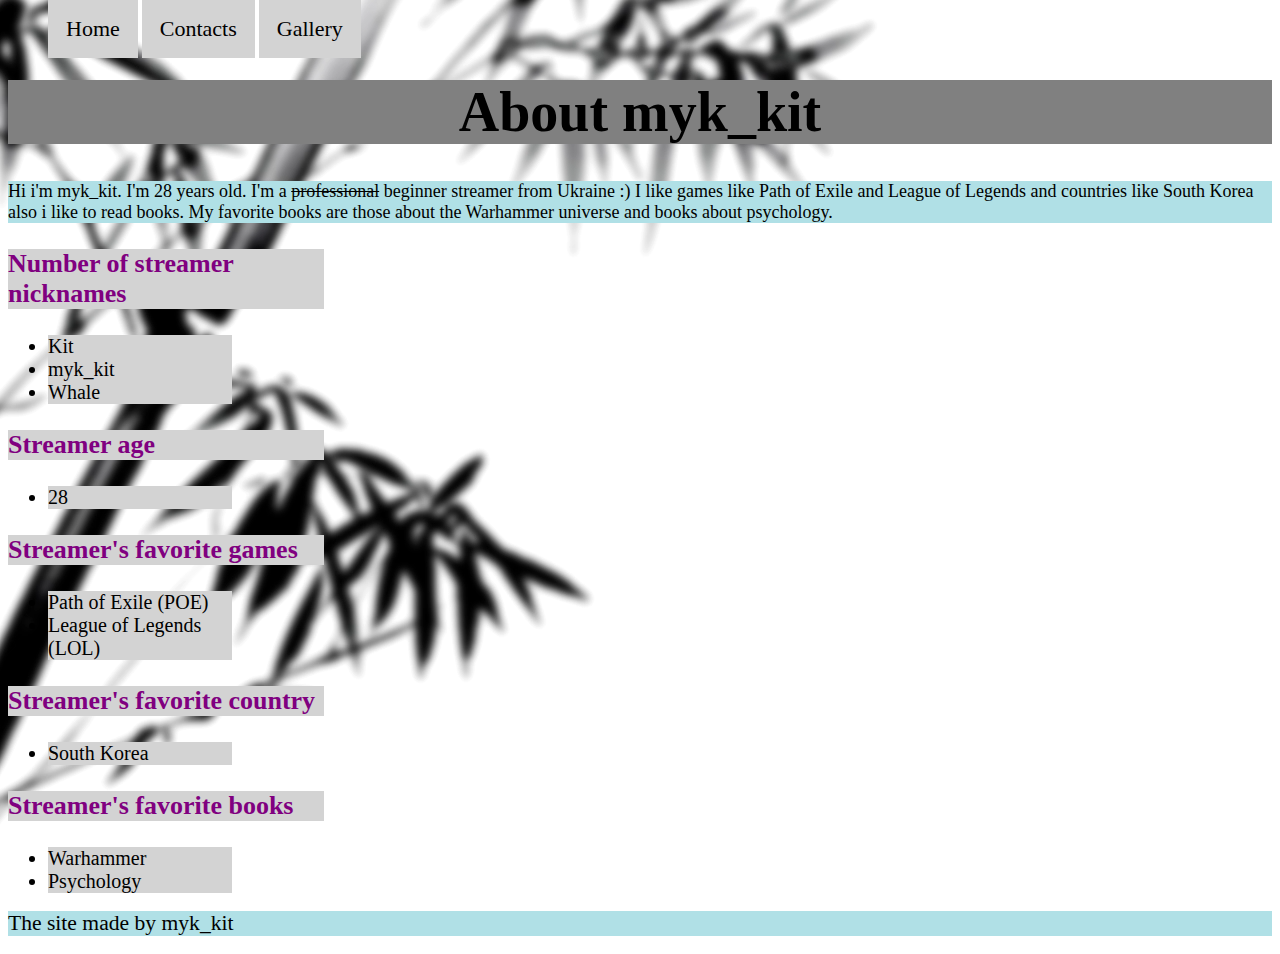
<file: hw_css/index.html>
<!DOCTYPE html>
<html>
<head>
	<meta charset="utf-8">
	<meta name="viewport" content="width=device-width, initial-scale=1">
	<title>myk_kit</title>
	<link rel="stylesheet" type="text/css" href="css/style.css">
</head>
<body>
	<header>
		<nav>
			<ul>
				<li><a href="#">Home</a></li>
				<li><a href="pages/contacts.html">Contacts</a></li>
				<li><a href="pages/gallery.html">Gallery</a></li>
			</ul>
		</nav>
	</header>
	<main>
		<section>
			<h1 id="abot_me" class="main_lane_name"><strong>About myk_kit</strong></h1>
		</section>
		<article>
			<p>Hi i'm myk_kit. I'm 28 years old. I'm a <del>professional</del> beginner streamer from Ukraine :) I like games like Path of Exile and League of Legends and countries like South Korea also i like to read books. My favorite books are those about the Warhammer universe and books about psychology.</p>
		</article>
		<div>
			<h3 id="nicknames" class="lane_name"><b>Number of streamer nicknames</b></h3>
			<ul>
				<li>Kit</li>
				<li>myk_kit</li>
				<li>Whale</li>
			</ul>
		</div>
		<div>
			<h3 id="age" class="lane_name"><b>Streamer age</b></h3>
			<ul>
				<li>28</li>
			</ul>
		</div>
		<div>
			<h3 id="games" class="lane_name"><b>Streamer's favorite games</b></h3>
			<ul>
				<li>Path of Exile (POE)</li>
				<li>League of Legends (LOL)</li>
			</ul>
		</div>
		<div>
			<h3 id="country" class="lane_name"><b>Streamer's favorite country</b></h3>
			<ul>
				<li>South Korea</li>
			</ul>
		</div>
		<div>
			<h3 id="books" class="lane_name"><b>Streamer's favorite books</b></h3>
			<ul>
				<li>Warhammer</li>
				<li>Psychology</li>
			</ul>
		</div>
	</main>
	<footer>
		<p><big>The site made by myk_kit</big></p>
	</footer>
</body>
</html>
</file>
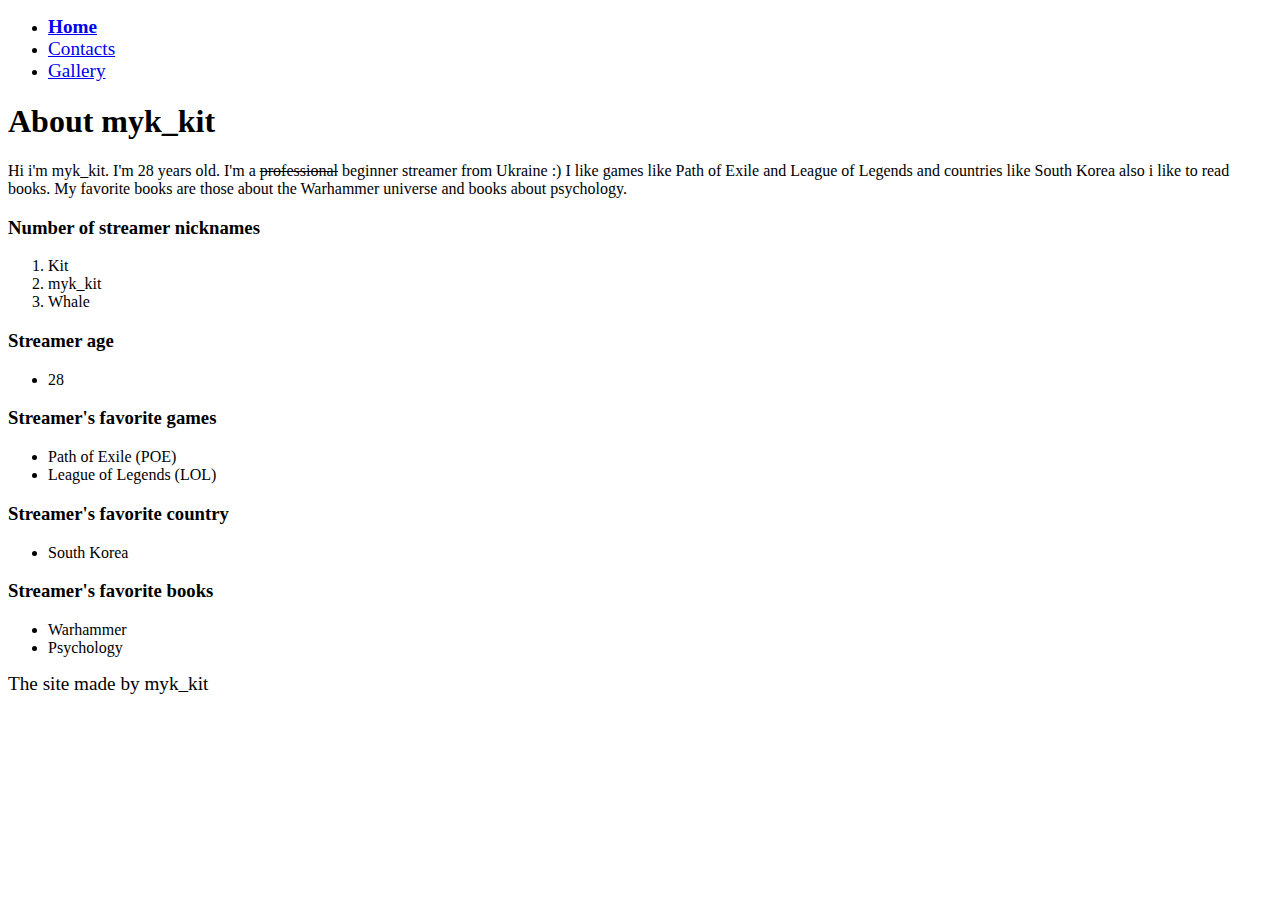
<file: hw_html/index.html>
<!DOCTYPE html>
<html>
<head>
	<meta charset="utf-8">
	<meta name="viewport" content="width=device-width, initial-scale=1">
	<title>myk_kit</title>
</head>
<body>
	<header>
		<nav>
			<ul>
				<li><b><big><a href="#">Home</a></big></b></li>
				<li><big><a href="pages/contacts.html">Contacts</a></big></li>
				<li><big><a href="pages/gallery.html">Gallery</a></big></li>
			</ul>
		</nav>
	</header>
	<main>
		<section>
			<h1><strong>About myk_kit</strong></h1>
		</section>
		<article>
			<p>Hi i'm myk_kit. I'm 28 years old. I'm a <del>professional</del> beginner streamer from Ukraine :) I like games like Path of Exile and League of Legends and countries like South Korea also i like to read books. My favorite books are those about the Warhammer universe and books about psychology.</p>
		</article>
		<div>
			<h3><b>Number of streamer nicknames</b></h3>
			<ol>
				<li>Kit</li>
				<li>myk_kit</li>
				<li>Whale</li>
			</ol>
		</div>
		<div>
			<h3><b>Streamer age</b></h3>
			<ul>
				<li>28</li>
			</ul>
		</div>
		<div>
			<h3><b>Streamer's favorite games</b></h3>
			<ul>
				<li>Path of Exile (POE)</li>
				<li>League of Legends (LOL)</li>
			</ul>
		</div>
		<div>
			<h3><b>Streamer's favorite country</b></h3>
			<ul>
				<li>South Korea</li>
			</ul>
		</div>
		<div>
			<h3><b>Streamer's favorite books</b></h3>
			<ul>
				<li>Warhammer</li>
				<li>Psychology</li>
			</ul>
		</div>
	</main>
	<footer>
		<p><big>The site made by myk_kit</big></p>
	</footer>
</body>
</html>
</file>
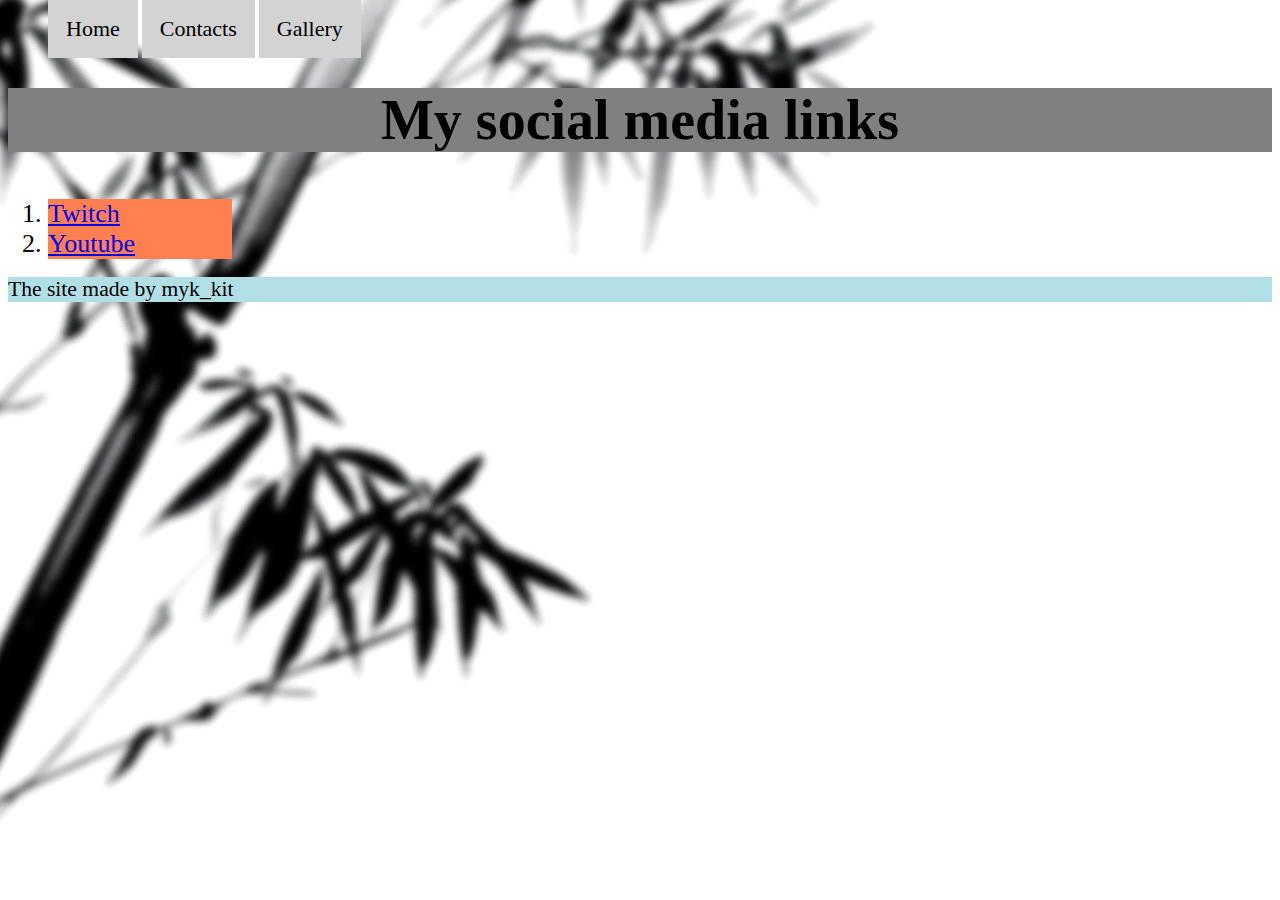
<file: hw_css/pages/contacts.html>
<!DOCTYPE html>
<html>
<head>
	<meta charset="utf-8">
	<meta name="viewport" content="width=device-width, initial-scale=1">
	<title>Contacts</title>
	<link rel="stylesheet" type="text/css" href="../css/style.css">
</head>
<body>
	<header>
		<nav>
			<ul>
				<li><a href="../index.html">Home</a></li>
				<li><a href="#">Contacts</a></li>
				<li><a href="gallery.html">Gallery</a></li>
			</ul>
		</nav>
	</header>
	<main>
		<div>
			<h2 id="media_link" class="main_lane_name"><b>My social media links</b></h2>
		</div>
		<div>
			<ol>
			<li class="sm_link"><a href="https://www.twitch.tv/myk_kit_" target="blank">Twitch</a></li>
			<li class="sm_link"><a href="https://www.youtube.com/channel/UC8zUirnZRXSShqHuV6wyiDA" target="blank">Youtube</a></li>
		</ol>
	</div>
</main>
<footer>
	<p><big>The site made by myk_kit</big></p>
</footer>
</body>
</html>
</file>
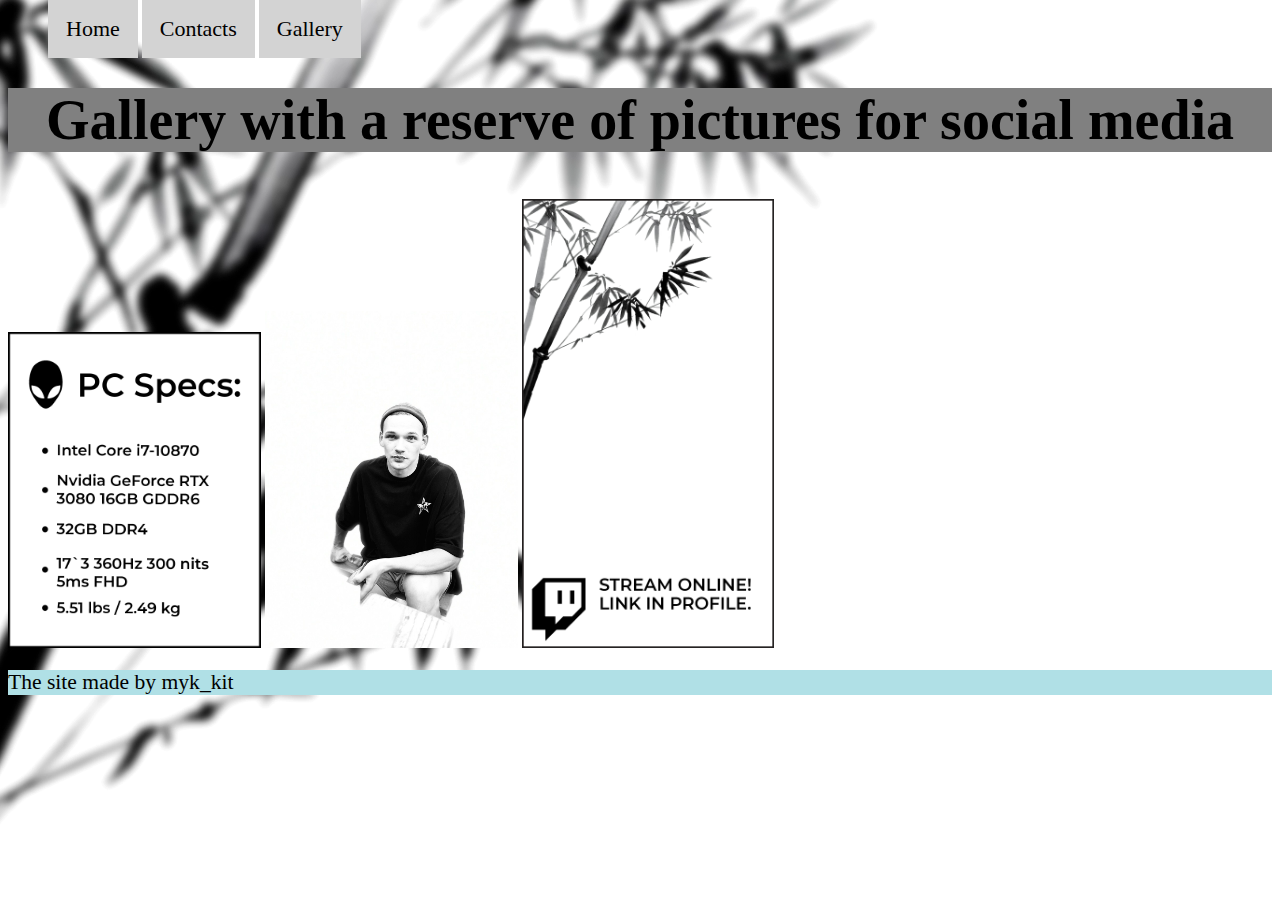
<file: hw_css/pages/gallery.html>
<!DOCTYPE html>
<html>
<head>
	<meta charset="utf-8">
	<meta name="viewport" content="width=device-width, initial-scale=1">
	<title>Gallery</title>
	<link rel="stylesheet" type="text/css" href="../css/style.css">
</head>
<body>
	<header>
		<nav>
			<ul>
				<li><a href="../index.html">Home</a></li>
				<li><a href="contacts.html">Contacts</a></li>
				<li><a href="#">Gallery</a></li>
			</ul>
		</nav>
	</header>
	<main>
		<div>
			<h2 id="img" class="main_lane_name"><b>Gallery with a reserve of pictures for social media</b></h2>
		</div>
		<div>
			<img src="../img/5.png" alt="pc specs" width="20%" height="20%">
			<img src="../img/IMG_20210506_211808_732.jpg" alt="me outside" width="20%" height="20%">
			<img src="../img/Instagram.png" alt="insta banner" width="20%" height="20%">
		</div>
	</main>
	<footer>
		<p><big>The site made by myk_kit</big></p>
	</footer>
</body>
</html>
</file>
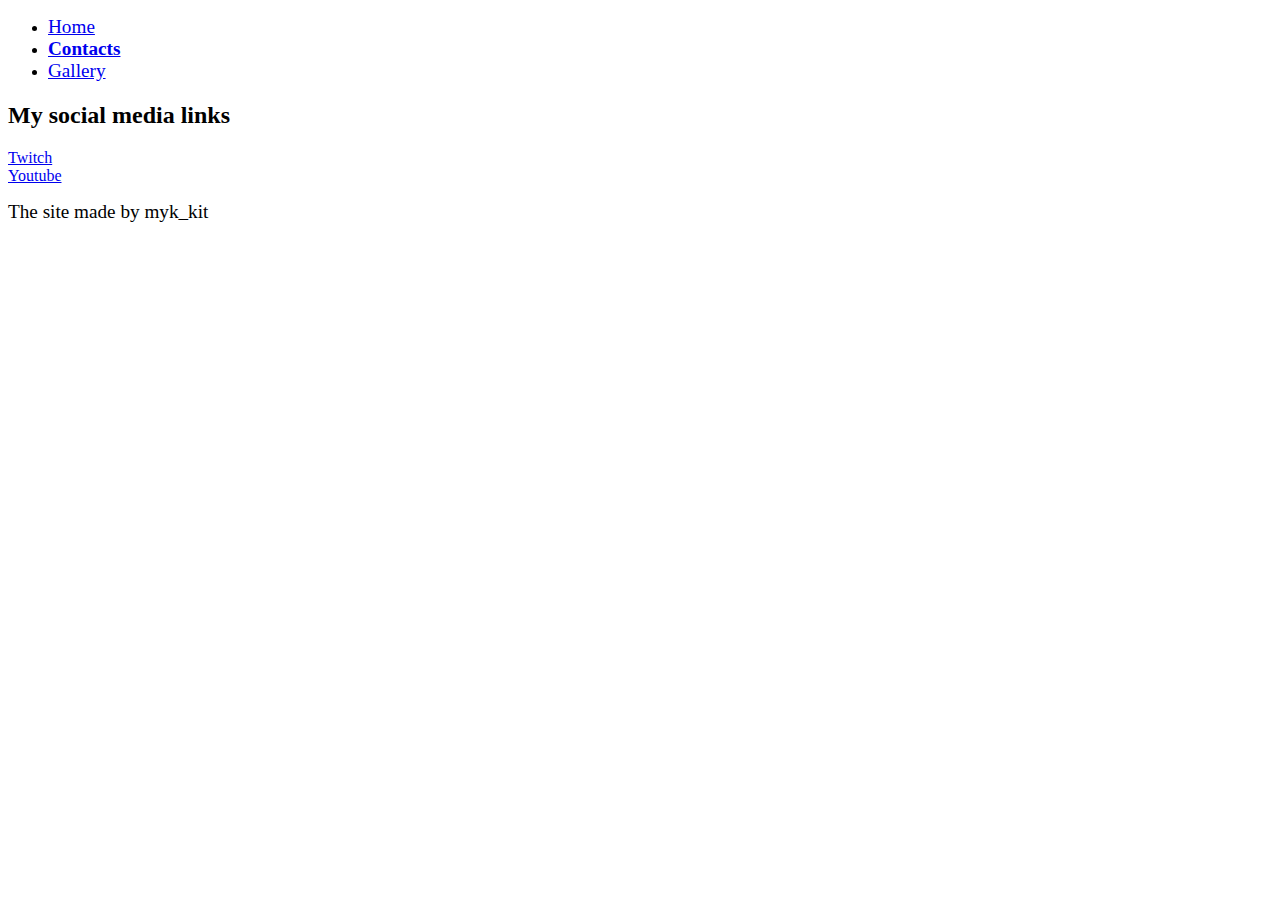
<file: hw_html/pages/contacts.html>
<!DOCTYPE html>
<html>
<head>
	<meta charset="utf-8">
	<meta name="viewport" content="width=device-width, initial-scale=1">
	<title>Contacts</title>
</head>
<body>
	<header>
		<nav>
			<ul>
				<li><big><a href="../index.html">Home</a></big></li>
				<li><b><big><a href="#">Contacts</a></big></b></li>
				<li><big><a href="gallery.html">Gallery</a></big></li>
			</ul>
		</nav>
	</header>
	<main>
		<div>
			<h2><b>My social media links</b></h2>
		</div>
		<div>
			<ol></ol>
			<li><a href="https://www.twitch.tv/myk_kit_" target="blank">Twitch</a></li>
			<li><a href="https://www.youtube.com/channel/UC8zUirnZRXSShqHuV6wyiDA" target="blank">Youtube</a></li>
		</ol>
	</div>
</main>
<footer>
	<p><big>The site made by myk_kit</big></p>
</footer>
</body>
</html>
</file>
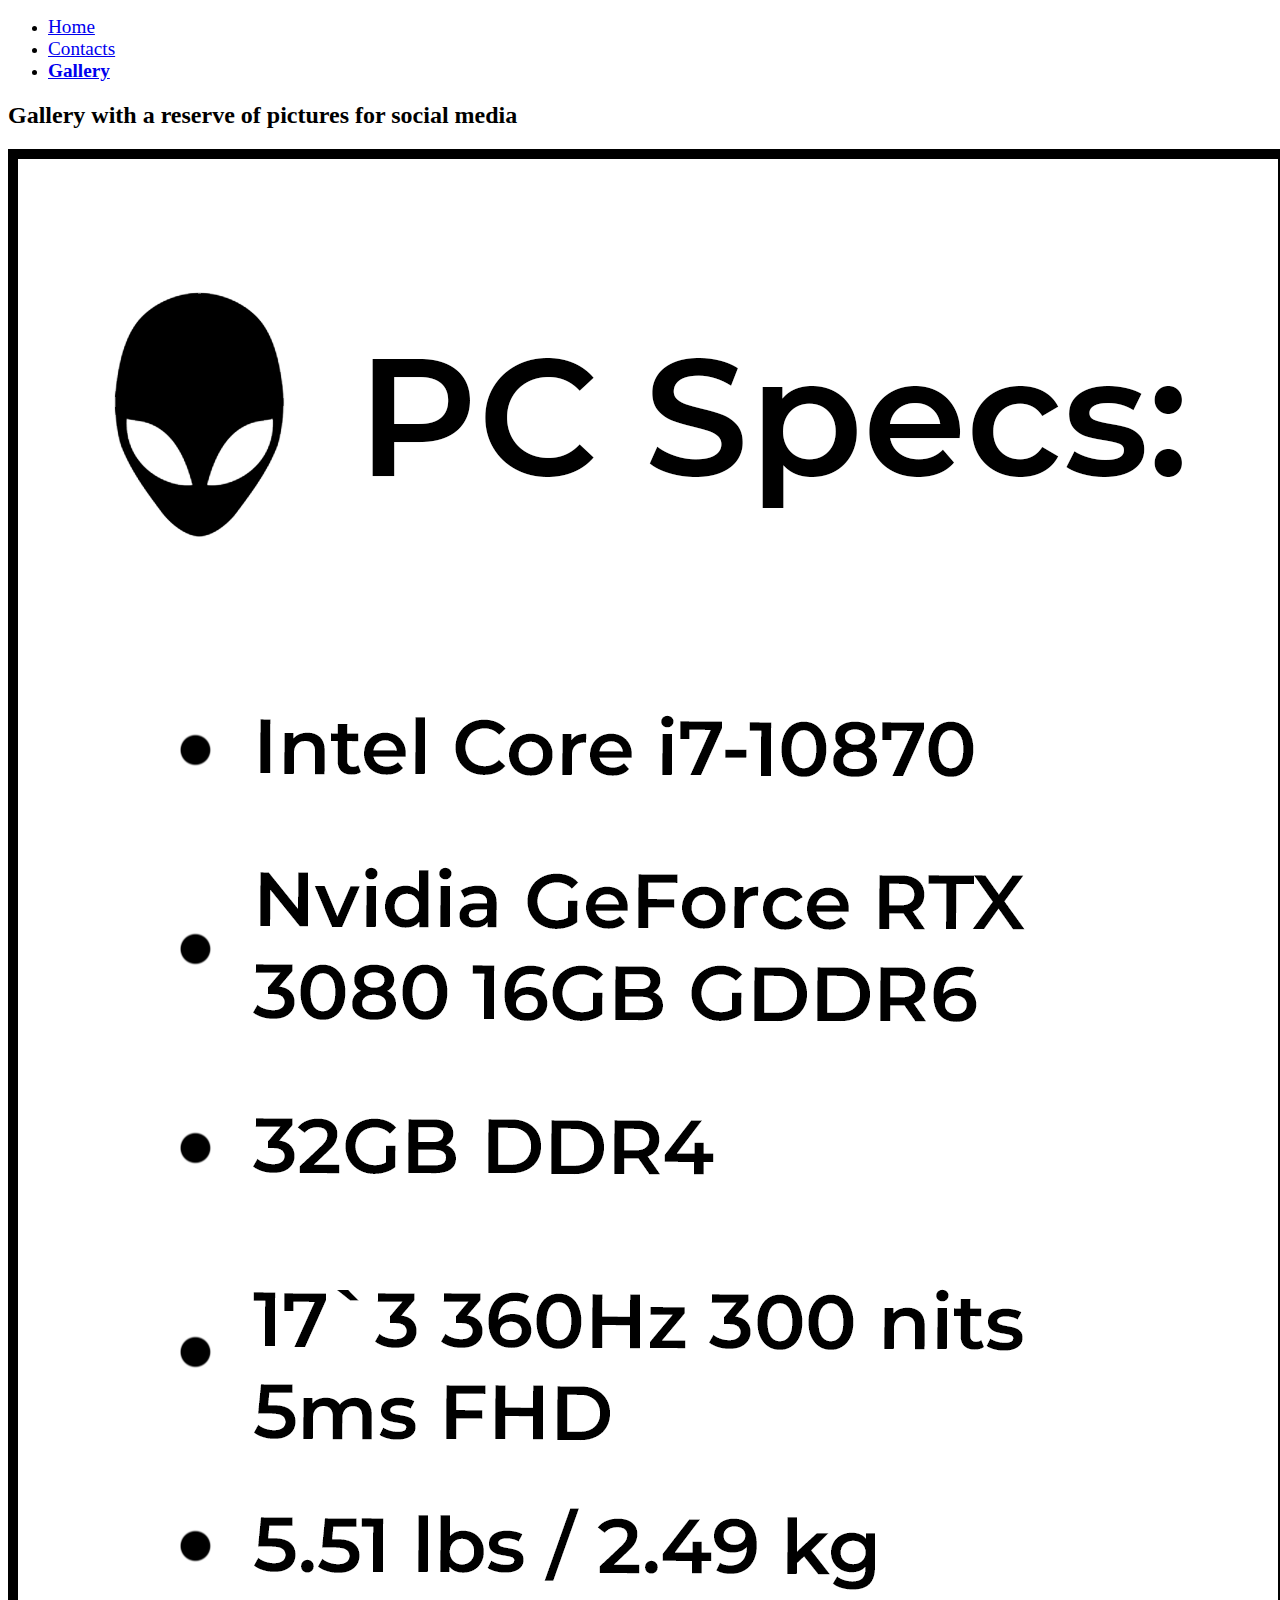
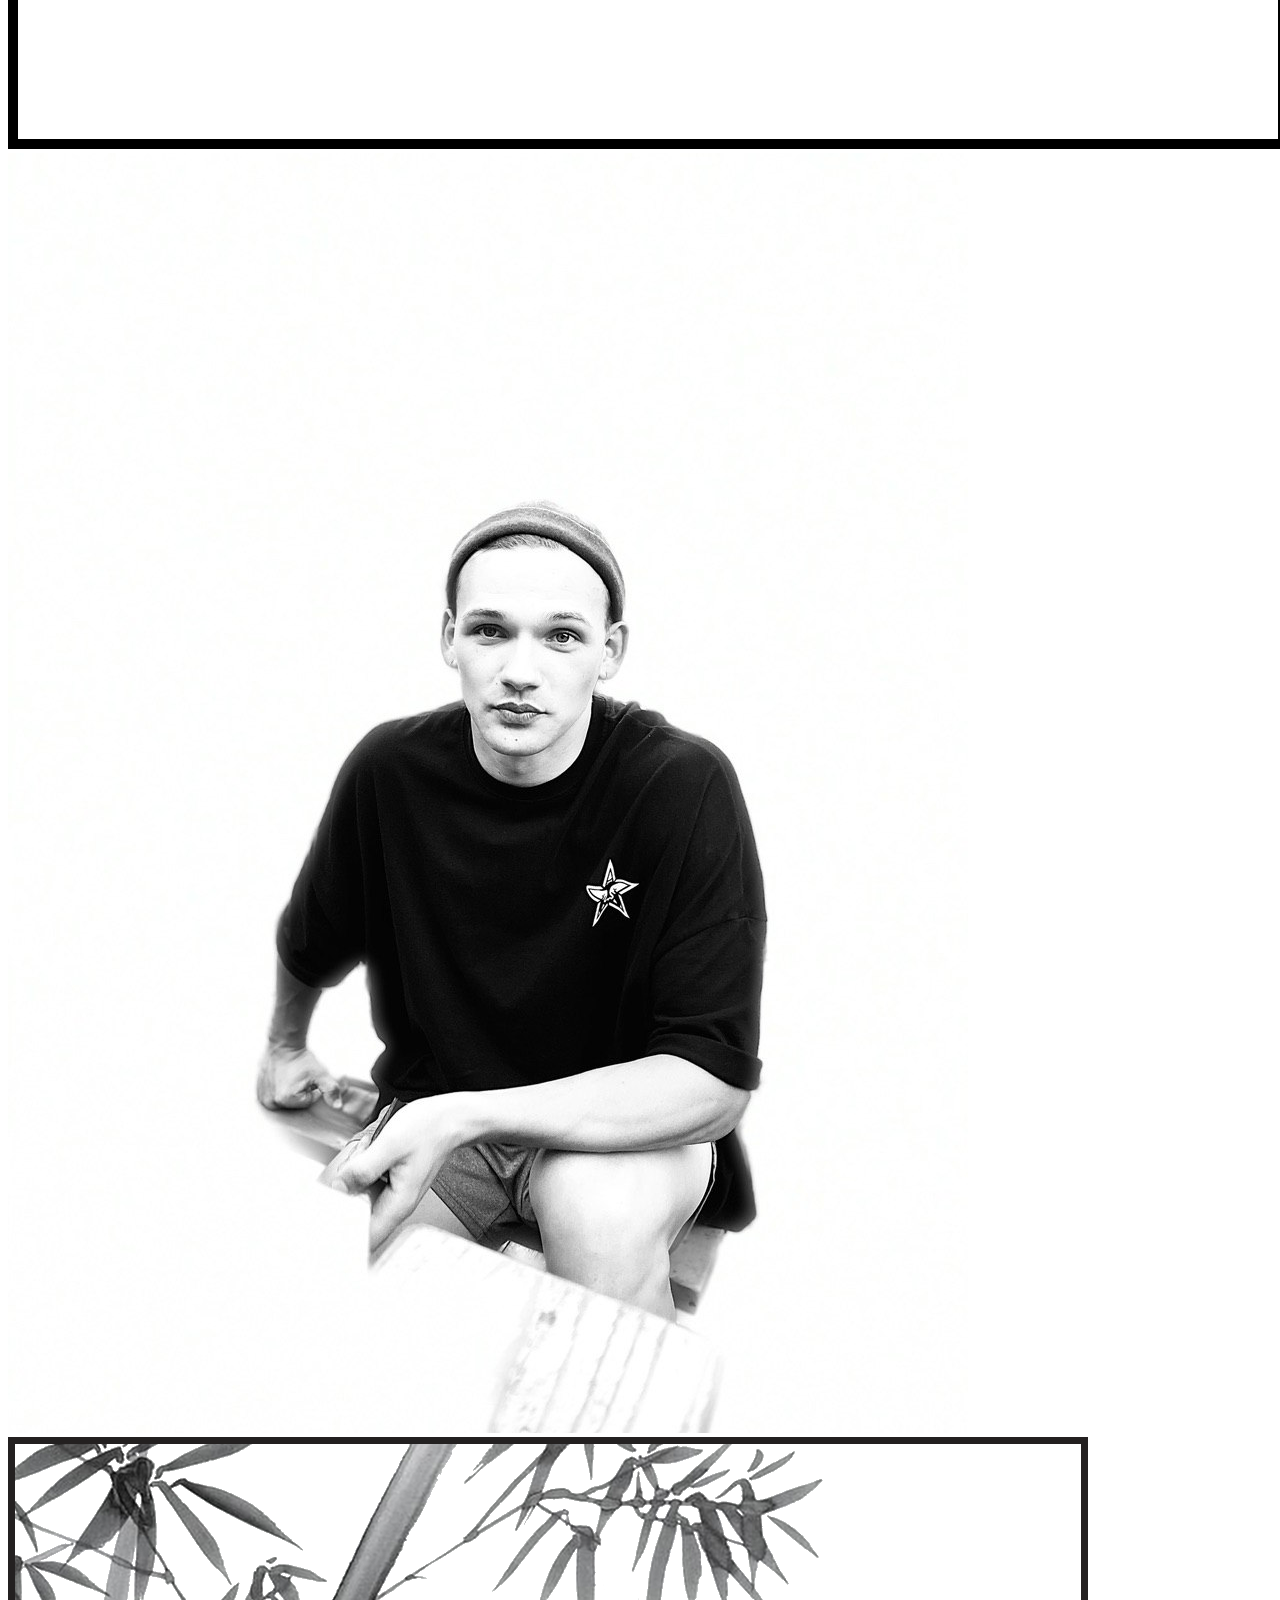
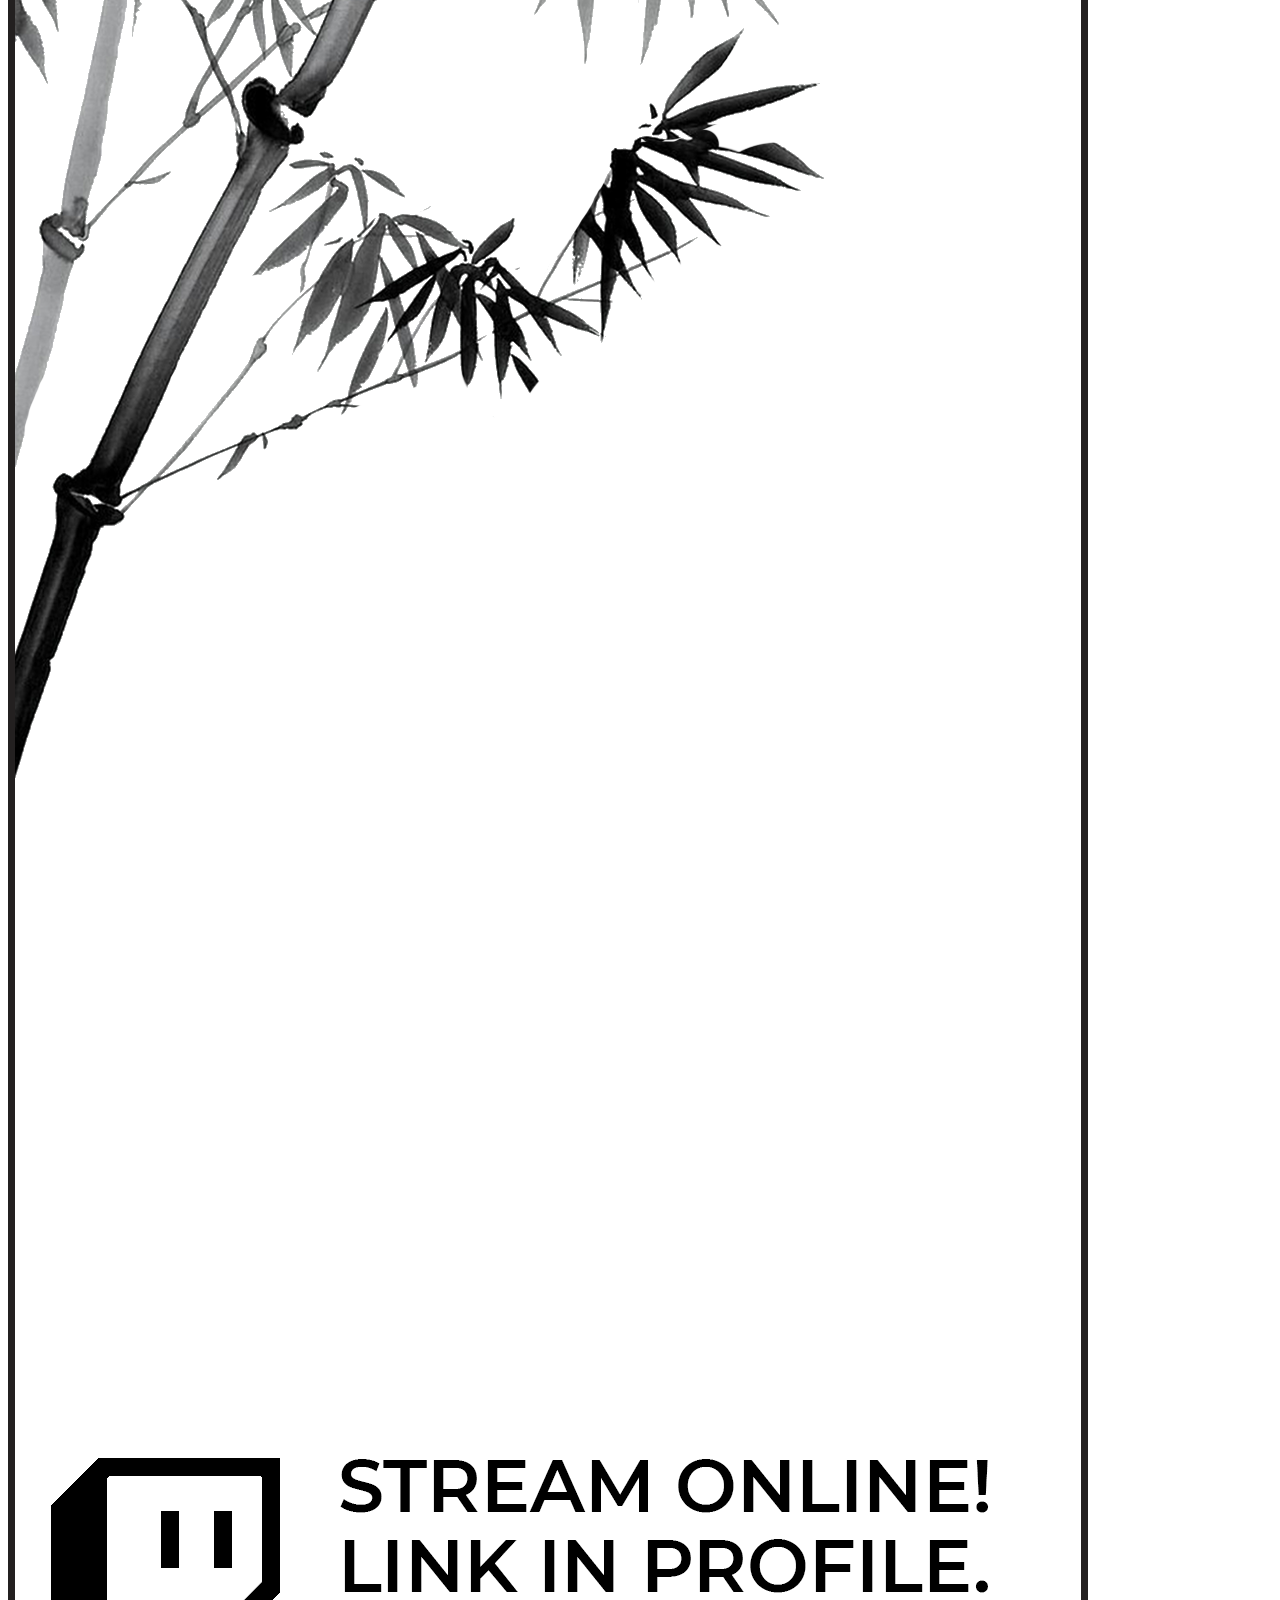
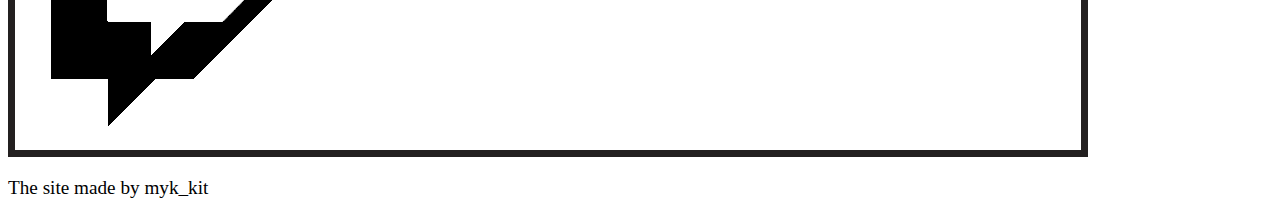
<file: hw_html/pages/gallery.html>
<!DOCTYPE html>
<html>
<head>
	<meta charset="utf-8">
	<meta name="viewport" content="width=device-width, initial-scale=1">
	<title>Gallery</title>
</head>
<body>
	<header>
		<nav>
			<ul>
				<li><big><a href="../index.html">Home</a></big></li>
				<li><big><a href="contacts.html">Contacts</a></big></li>
				<li><b><big><a href="#">Gallery</a></big></b></li>
			</ul>
		</nav>
	</header>
	<main>
		<div>
			<h2><b>Gallery with a reserve of pictures for social media</b></h2>
		</div>
		<div>
			<img src="../img/5.png" alt="pc specs">
			<img src="../img/IMG_20210506_211808_732.jpg" alt="me outside">
			<img src="../img/Instagram.png" alt="insta banner">
		</div>
	</main>
	<footer>
		<p><big>The site made by myk_kit</big></p>
	</footer>
</body>
</html>
</file>
<file: hw_css/css/style.css>
.main_lane_name {
	font-size: 56px;
	color: black;
	background-color: grey;
	text-align: center;
}
.lane_name {
	font-size: 26px;
	color: purple;
	background-color: lightgrey;
	width: 25%;
}
.sm_link {
	font-size: 26px;
	background-color: coral;
}
nav > ul {
	list-style-type: none;
}
nav > ul > li > a {
	text-decoration: none;
	color: black;
	font-size: 22px;
}
nav > ul > li {
	display: inline;
	background-color: lightgrey;
	padding: 18px;
}
nav > ul > li > a:hover {
	background-color: grey;
}
p {
	background-color: powderblue;
	font-size: 18px;
}
li {
	color: black;
	background-color: lightgrey;
	font-size: 20px;
	width: 15%;

}
body {
	background-image: url("../img/banner_blur.png") ;
	background-repeat: no-repeat;
}
</file>
